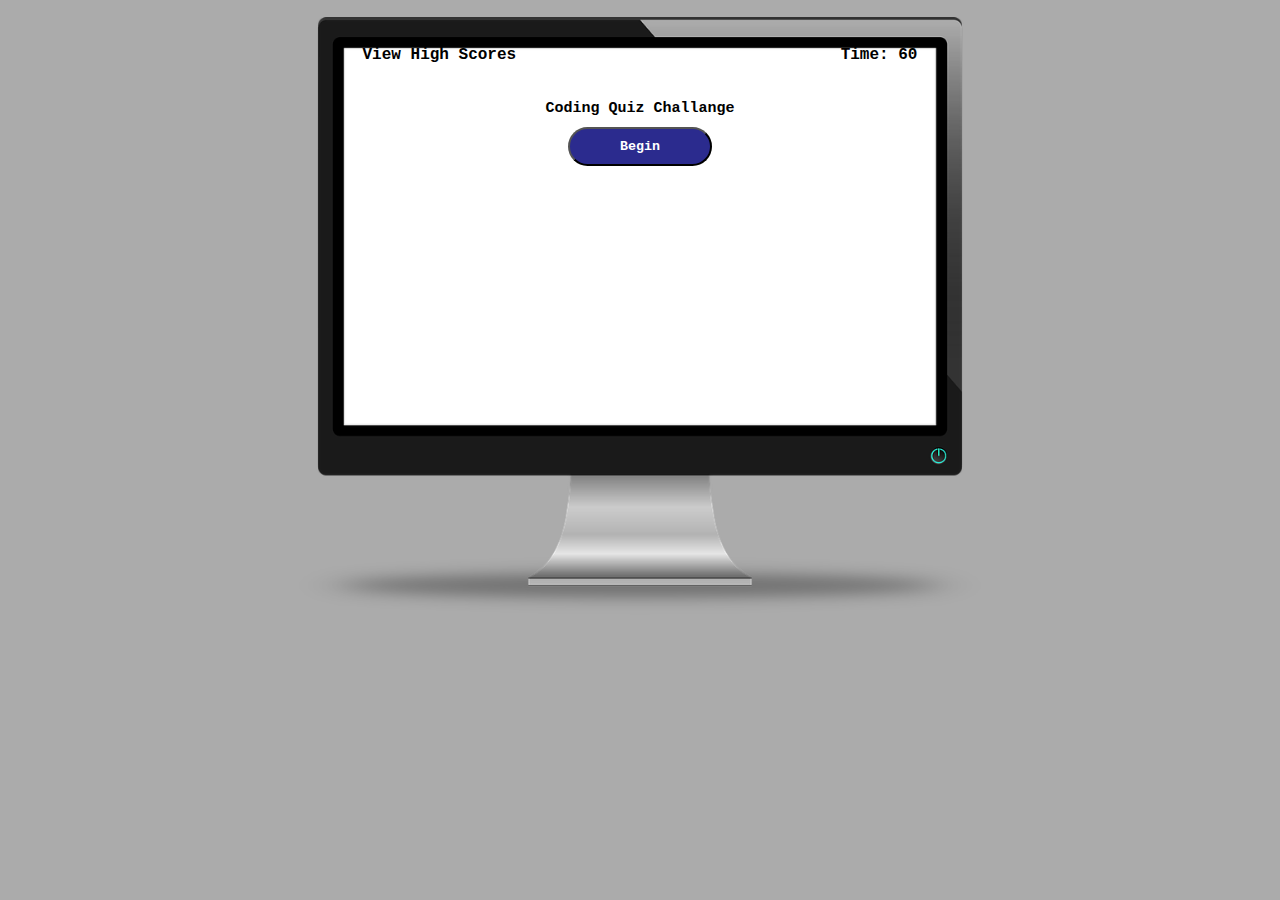
<file: index.html>
<!DOCTYPE html>
<html lang="en">
<head>
    <meta charset="UTF-8">
    <meta name="viewport" content="width=device-width, initial-scale=1.0">
    <link rel="shortcut icon" href="./assets/images/favicon.png" type="image/x-icon">
    <title>green-quiz-time</title>
    <link rel="stylesheet" href="./assets/css/style.css">
</head>
<body>
    
    <script src="./assets/js/script.js"></script>
</body>
</html>
</file>
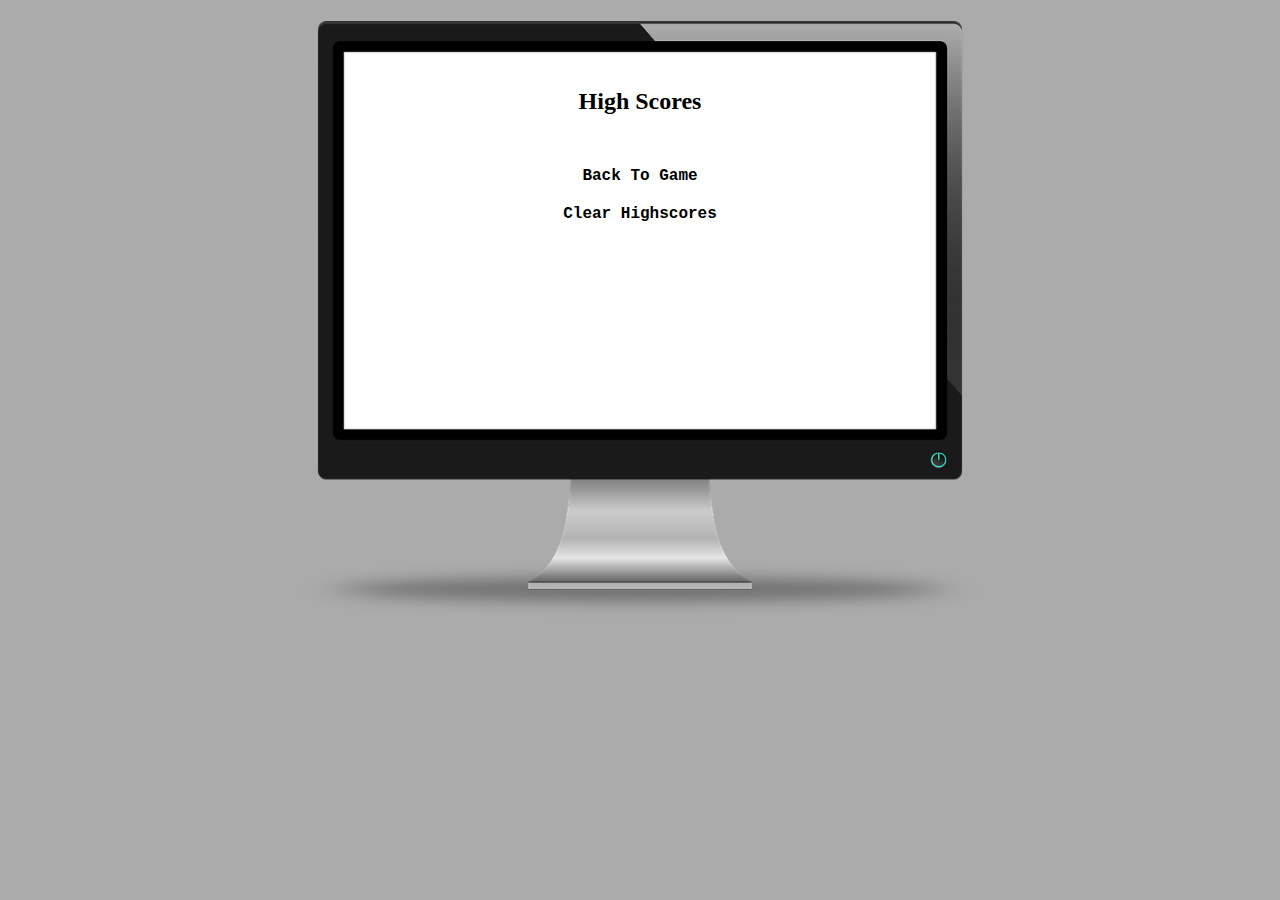
<file: scores.html>
<!DOCTYPE html>
<html lang="en">
<head>
    <meta charset="UTF-8">
    <meta name="viewport" content="width=device-width, initial-scale=1.0">
    <link rel="shortcut icon" href="./assets/images/favicon.png" type="image/x-icon">
    <title>High Scores</title>
    <link rel="stylesheet" href="./assets/css/style.css">
</head>
<body id="highScore">
    <h2>High Scores</h2>
    <ul>
    </ul>
    <a href="index.html">Back To Game</a>
    <a id="clear">Clear Highscores</a>
    <script src="./assets/js/scores.js"></script>
</body>
</html>
</file>
<file: assets/css/style.css>
body {
    background-image: url(../images/computer-screen.png);
    background-size: 55%; 
    background-repeat: no-repeat;
    background-position: 50% -5%;
    background-color: rgb(171, 171, 171);
}

/*set the margins of the main section*/
main {
    position: relative;
    top: 50px;
    margin: 0px 150px 0px 150px;
    font-family: 'Courier New', Courier, monospace;
}
/*set the displan and margins contained in the header*/
header {
    display: flex;
    flex-direction: row;
    justify-content: space-evenly;
    align-items: center;
    margin: 30px;
    position: relative;
    top: 50px;
    font-family: 'Courier New', Courier, monospace;
    font-weight: bold;
    color: black;
}

a {
    color: black;
    text-decoration: none;
    font-family: 'Courier New', Courier, monospace;
    font-weight: bold;
}

a:visited {
    color: black;
    text-decoration: none;
}

a:hover {
    color: gray;
    cursor: pointer;
}

/*centered the question text*/
h1{
    font-size: 25px;
    text-align: center;
}
/*styled the options*/
li{
    background-color: rgb(43, 43, 142);
    padding: 5px;
    border-radius: 20px;
    list-style: number inside;
    color: white;
    margin: 0px 150px 0px 150px;
}
/*styled the options*/
li:hover{
    background-color: rgb(117, 117, 205);
}
/*set the display for the options*/
ol {
    display: flex;
    flex-direction: column;
    gap: 15px;
    position: relative;
    right: 20px;
}
/*styled the begin buttion*/
button{
    display: block;
    text-align: center;
    background-color: rgb(43, 43, 142);
    color: white;
    padding: 10px 50px 10px 50px;
    border-radius: 40px;
    margin: auto;
    font-family: 'Courier New', Courier, monospace;
    font-weight: bold;
}

button:hover{
    background-color: rgb(117, 117, 205);
}

main{
    display: flex;
    align-content: center;
    flex-direction: column;
    max-width: 700px;
    margin: 0 auto;
}

p{
    display: flex;
    justify-content: center;
}
/*styled the contianer of the scores*/
#highScore{
    display: flex;
    flex-direction: column;
    justify-content: space-between;
    align-items: center;
    position: relative;
    top: 60px;
}
/*styled the list of the scores*/
#highScore li{
    display: flex;
    justify-content: space-between;
    word-spacing: 10px;
    margin: 15px;
    background-color: rgb(43, 43, 142);
}
/*set the margin and padding of the list*/ 
#highScore ul{
    margin-left: 0px;
    padding-left: 0px;
}

#highScore ul li span {
    margin-left: 10px;
}

#clear {
    margin-top: 20px;
}

@media screen and (max-width: 500px) {

    li {
        margin: 0px 50px 0px 50px;
    }

  
  }

@media screen and (max-width: 1000px) {

    body {
      background-image: none;
    }

    li {
        font-size: 10px;
    }

  
  }

  @media screen and (max-width: 1400px) {

    h1 {
        font-size: 15px;
    }

    header {
        position: relative;
        top: 0px;
    }

    main {
        position: relative;
        top: -20px;
    }

    ol {
        gap: 10px;
    }

  
  }
</file>
